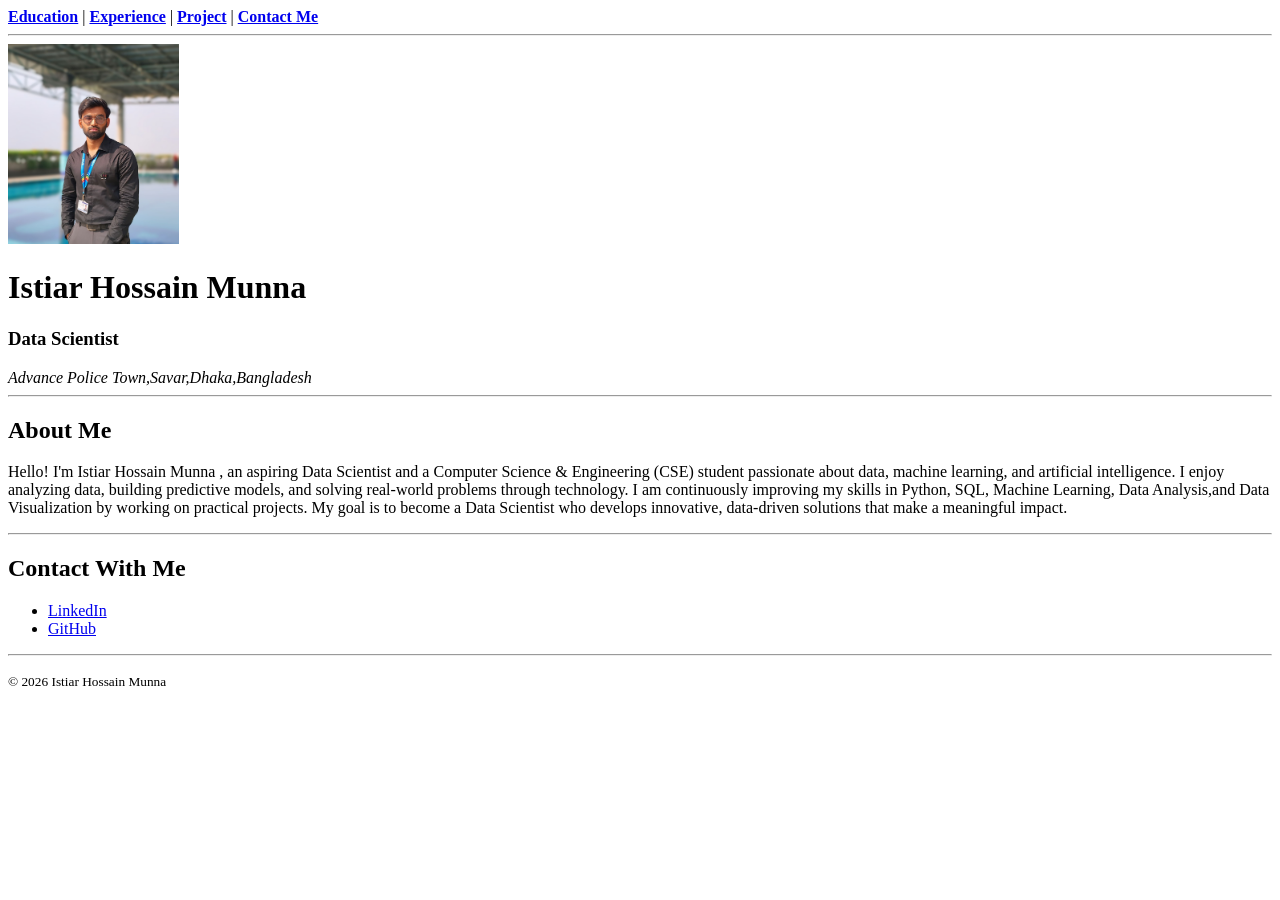
<file: portfolio/index.html>
<!DOCTYPE html>
<html lang="en">
<head>
    <meta charset="UTF-8">
    <meta name="viewport" content="width=device-width, initial-scale=1.0">
    <title>Home Page</title>
</head>
<body>
    <nav>
        <a href="html/education.html"><b>Education</b></a> |
        <a href="html/experience.html"><b>Experience</b></a> |
        <a href="html/projects.html"><b>Project</b></a> |
        <a href="html/contact.html"><b>Contact Me</b></a>
    </nav>
    <hr>
    <header>
        <img src="images/munna.jpg" alt="Profile photo of Istiar Hossain Munna ",width="200" height="200">
        <h1>Istiar Hossain Munna</h1>
        <h3><b>Data Scientist</b></h3>
        <address>Advance Police Town,Savar,Dhaka,Bangladesh</address>
    </header>
    <hr>
    <section>
        <h2>About Me</h2>
        <p>Hello! I'm Istiar Hossain Munna , an aspiring Data Scientist and a Computer Science & Engineering (CSE) student passionate about data, machine learning, and artificial intelligence. I enjoy analyzing data, building predictive models, and solving real-world problems through technology.

I am continuously improving my skills in Python, SQL, Machine Learning, Data Analysis,and Data Visualization by working on practical projects. My goal is to become a Data Scientist who develops innovative, data-driven solutions that make a meaningful impact.
</p>
    </section>
    <hr>
    <section>
        <h2>Contact With Me</h2>
        <ul>
            <li> <a href="https://www.linkedin.com/in/munna-hossain-6b780b271/">LinkedIn</a></li>
            <li><a href="https://github.com/MUNNA6633">GitHub</a></li>
            
        </ul>
    </section>
    <hr>
<footer>
    <p><small>&copy; 2026 Istiar Hossain Munna</small></p>
</footer>

   
    
</body>
</html>
</file>
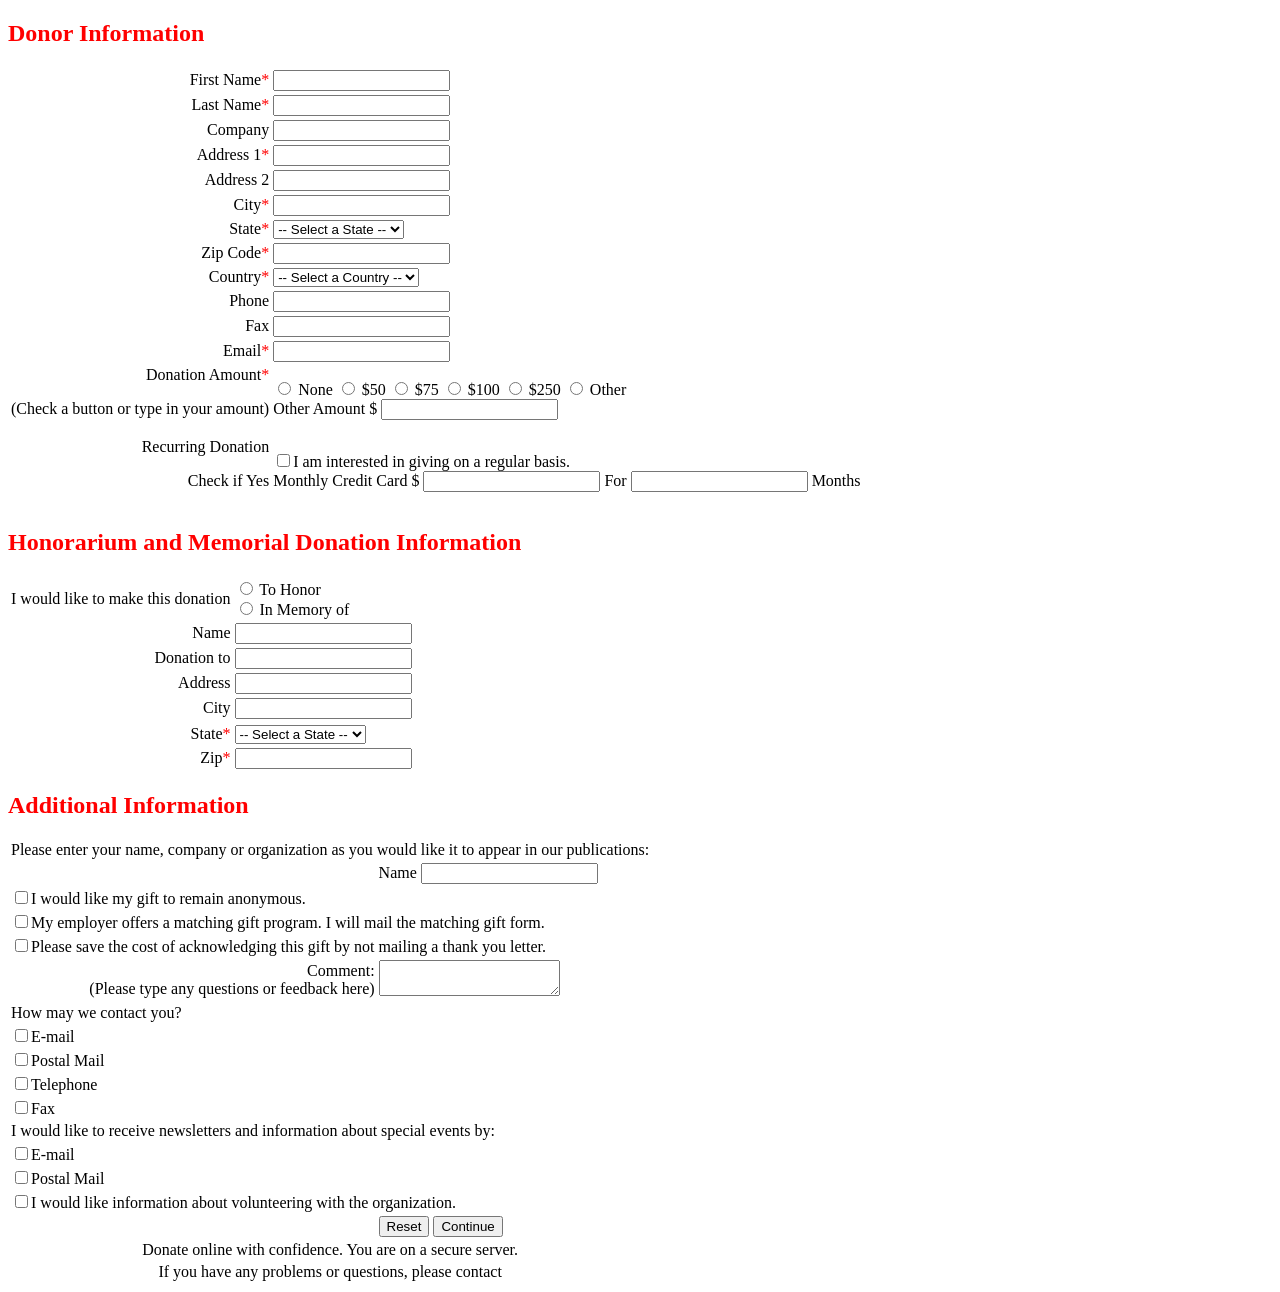
<file: lab/form.html>
<!DOCTYPE html>
<html lang="en">
<head>
    <meta charset="UTF-8">
    <meta name="viewport" content="width=device-width, initial-scale=1.0">
    <title>Form </title>
</head>

  <link rel="stylesheet" type="text/css" href="form.css">

<body>
    <form action="#" method="post">
        <div><h2>Donor Information</h2></div>
        <table>
        <tr>
          <td style="text-align: right;"><label for="firstName">First Name<span >*</span></label></td>
          <td ><input type="text" id="firstName" name="firstName" required></td>
        </tr>
        <tr>
          <td style="text-align: right;"><label for="lastName">Last Name<span >*</span></label></td>
          <td><input type="text" id="lastName" name="lastName" required></td>
        </tr>
        <tr>
            
          <td style="text-align: right;"><label for="company">Company</label></td>
          <td><input type="text" id="company" name="company"></td>
        </tr>
         <tr>
             
          <td style="text-align: right;"><label for="address1">Address 1<span>*</span></label></td>
          <td><input type="text" id="address1" name="address1"></td>
        </tr>

        <tr>
          <td style="text-align: right;"><label for="address">Address 2</label></td>
          <td><input type="text" id="address" name="address"></td>
        </tr>
         <tr>
          <td style="text-align: right;"><label for="city">City<span>*</span></label></td>
          <td><input type="text" id="city" name="city"></td>
        </tr>
        <tr>
          <td style="text-align: right;"><label for="state">State<span class="star">*</span></label><br></td>
          <td><select id="state" name="state">
              <option value="">-- Select a State --</option>
              <option value="ban">Dhaka</option>
              <option value="brazil">São Paulo</option>
              <option value="argentina">buenos-aires</option>
            </select></td>
        </tr>

         <tr>
             
          <td style="text-align: right;"><label for="zip">Zip Code<span >*</span></label></td>
          <td><input type="text" id="zip" name="zip"></td>
        </tr>

         <tr>
          <td style="text-align: right;"><label for="country">Country<span >*</span></label><br></td>
          <td><select id="country" name="country">
              <option value="">-- Select a Country --</option>
              <option value="bangladesh">Bangladesh</option>
              <option value="brazil">Brazil</option>
              <option value="argentina">Argentina</option>
            </select></td>
        </tr>
         <tr>
          <td style="text-align: right;"><label for="phone">Phone</label></td>
          <td><input type="number" id="phone" name="phone"></td>
        </tr>
         <tr>
            
          <td style="text-align: right;"><label for="fax">Fax</label></td>
          <td><input type="text" id="fax" name="fax"></td>
        </tr>
         <tr>
          <td style="text-align: right;"><label for="email">Email<span>*</span></label></td>
          <td><input type="email" id="email" name="email" required></td>
        </tr>
        
        <tr>
          <td style="text-align: right;"><label>Donation Amount<span>*</span></label><br>
        <p>(Check a button or type in your amount)</p></td>
          <td>
           <label><input type="radio" name="donationAmount" value="none" required> None</label>
      <label><input type="radio" name="donationAmount" value="50"> $50</label>
      <label><input type="radio" name="donationAmount" value="75"> $75</label>
      <label><input type="radio" name="donationAmount" value="100"> $100</label>
      <label><input type="radio" name="donationAmount" value="250"> $250</label>
      <label><input type="radio" name="donationAmount" value="other"> Other</label>
      <br>
      <label for="otherinfo">Other Amount $ <input type="number" id="otheramount" name="otheramount"></label>
          </td>
        </tr>
       
        <tr>
            <td style="text-align: right;"><label for="recurring">Recurring Donation</label><br>
            <p>Check if Yes</p></td>

            <td><input type="checkbox" name="recurring" value="recurring"">I am interested in giving on a regular basis.<br>
            <label>Monthly Credit Card $</label>
    <input type="text" id="amount-input" name="monthlyAmount">
    <label>For</label>
    <input type="text" id="months-input" name="months">
    <label>Months</label>
            </td>
       
        
    

      </table>
      <div><h2>Honorarium and Memorial Donation Information</h2></div>
      <table>
       
        <tr>
          <td><label>I would like to make this donation</label></td>
    <td ><input type="radio" name="honorType" value="honor"> To Honor</input><br>
      <input type="radio" name="honorType" value="memory"> In Memory of
    </td>
  </tr>
    <tr>
    <td style="text-align: right;"><label>Name</label></td>
    <td><input type="text" name="honorName" id="honorName"></td>
  </tr>
  <tr>
    <td style="text-align: right;"><label> Donation to</label></td>
    <td ><input type="text" name="acknowledgeTo"></td>
  </tr>
  <tr>
    <td style="text-align: right;"><label>Address</label></td>
    <td ><input type="text" name="honorAddress"></td>
  </tr>
  <tr>
    <td style="text-align: right;"><label>City</label></td>
    <td><input type="text" name="honorCity"></td>
  </tr>
  <tr>
    <tr>
       <td style="text-align: right;"><label for="state">State<span class="star">*</span></label><br></td>
          <td><select id="state" name="state">
              <option value="">-- Select a State --</option>
              <option value="ban">Dhaka</option>
              <option value="brazil">São Paulo</option>
              <option value="argentina">buenos-aires</option>
            </select></td>
    </tr>
    <tr>
       <td style="text-align: right;"><label for="zip">Zip<span >*</span></label></td>
          <td><input type="text" id="zip" name="zip"></td>
    </tr>

      </table>
      <div><h2>Additional Information</h2></div>
      <table>
        <tr>
          <td colspan="2">Please enter your name, company or organization as you would like it to appear in our publications:</td>
         
        </tr>
        <tr>
          <td></td>
          
          <td><labe for="publicationName">Name</label>
          <input type="text" id="publicationName" name="publicationName" </td>
        </tr>
        <tr>
          <td><input type="checkbox" name="anonymous" id="anonymous">I would like my gift to remain anonymous.  
          </td>
        </tr>

         <tr>
          <td colspan="2"><input type="checkbox" name="anonymous" id="matchingGift">My employer offers a matching gift program. I will mail the matching gift form.  
          </td>
        </tr>
         <tr>
          <td colspan="2"><input type="checkbox" name="anonymous" id="noThankYou">Please save the cost of acknowledging this gift by not mailing a thank you letter.     
          </td>
        </tr>
        <tr>
          <td style="text-align: right;"><label>Comment:</label><br>(Please type any questions or feedback here)</td>
          <td><textarea name="comment" id="comment"></textarea></td>
        </tr>
        <tr>
          <td><label>How may we contact you?</label></td>
        </tr>
        <tr>
         <td> <input type="checkbox" name="contact" id="contact" value="email">E-mail</td>
        </tr>
        <tr>
         <td> <input type="checkbox" name="contact" id="contact" value="postalmail">Postal Mail</td>
        </tr>
        <tr>
         <td> <input type="checkbox" name="contact" id="contact"value="telephone">Telephone</td>
        </tr>
        <tr>
         <td> <input type="checkbox" name="contact" id="contact" value="fax">Fax</td>
        </tr>
        <tr>
          <td colspan="2">I would like to receive newsletters and information about special events by:</td>
        </tr>

        </tr>
  <tr>
    <td >
      <input type="checkbox" id="newsEmail" name="newsEmail" value="email">E-mail
    </td>
  </tr>
  <tr>
    <td>
      <input type="checkbox" id="newsMail" name="newsMail" value="postalmail">Postal Mail
    </td>
  </tr>

  <tr>
    <td colspan="2">
      <input type="checkbox" id="volunteer" name="volunteer" value="org">I would like information about volunteering with the organization.
    </td>
  </tr>

   <tr>
    <td></td>
    <td>
      <button type="reset">Reset</button>
      <button type="submit">Continue</button>
    </td>
  </tr>

  <tr>
    <td style="text-align: center;" colspan="2">Donate online with confidence. You are on a secure server.</td>
  </tr>
  <tr>
    <td style="text-align: center;" colspan="2">If you have any problems or questions, please contact</td>
  </tr>



      </table>
 
    </form>
    
</body>
</html>
</file>
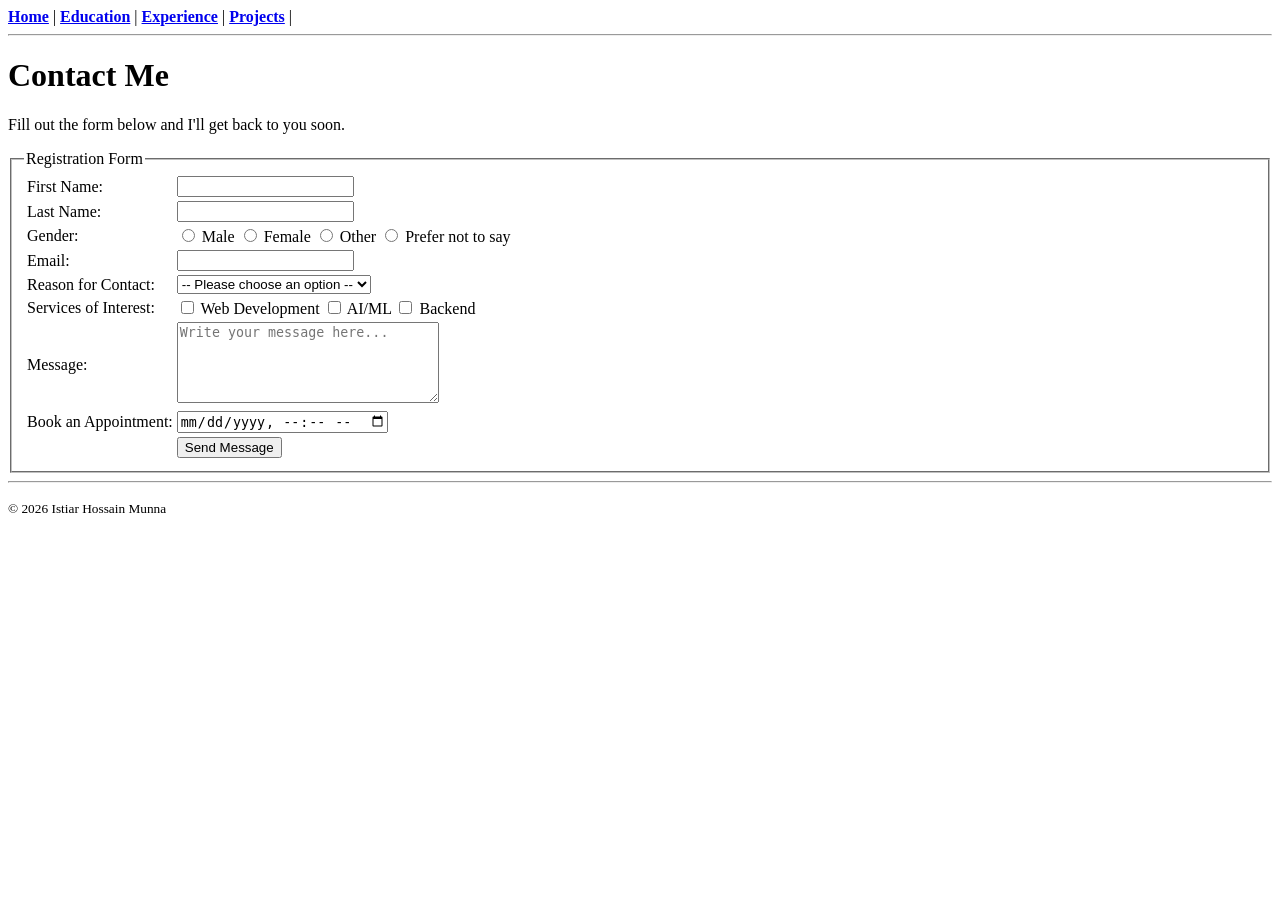
<file: portfolio/html/contact.html>
<!DOCTYPE html>
<html lang="en">
<head>
    <meta charset="UTF-8">
    <meta name="viewport" content="width=device-width, initial-scale=1.0">
    <title>Form Fill Up</title>
</head>
<body>

  <!-- ===== Navigation Bar ===== -->
  <nav>
    <a href="../index.html"><b>Home</b></a> |
    <a href="education.html"><b>Education</b></a> |
    <a href="experience.html"><b>Experience</b></a> |
    <a href="projects.html"><b>Projects</b></a> |
  </nav>

  <hr>

  <h1>Contact Me</h1>
  <p>Fill out the form below and I'll get back to you soon.</p>

  <form action="#" method="post">

    <fieldset>
      <legend>Registration Form</legend>

      <table>
        <tr>
          <td><label for="firstName">First Name:</label></td>
          <td><input type="text" id="firstName" name="firstName" required></td>
        </tr>
        <tr>
          <td><label for="lastName">Last Name:</label></td>
          <td><input type="text" id="lastName" name="lastName" required></td>
        </tr>
        <tr>
          <td><label>Gender:</label></td>
          <td>
            <label><input type="radio" name="gender" value="male"> Male</label>
            <label><input type="radio" name="gender" value="female"> Female</label>
            <label><input type="radio" name="gender" value="other"> Other</label>
            <label><input type="radio" name="gender" value="prefer-not"> Prefer not to say</label>
          </td>
        </tr>
        <tr>
          <td><label for="email">Email:</label></td>
          <td><input type="email" id="email" name="email" required></td>
        </tr>
        <tr>
          <td><label for="reason">Reason for Contact:</label><br></td>
          <td><select id="reason" name="reason">
              <option value="">-- Please choose an option --</option>
              <option value="job">Job</option>
              <option value="projects">Projects</option>
              <option value="thesis">Thesis</option>
            </select></td>
        </tr>
        <tr>
          <td><label for="reason">Services of Interest:</label></td>
          <td>
            <label><input type="checkbox" name="services" value="web-development"> Web Development</label>
            <label><input type="checkbox" name="services" value="ai-ml"> AI/ML</label>
            <label><input type="checkbox" name="services" value="backend"> Backend</label>
          </td>
        </tr>
        <tr>
          <td><label for="message">Message:</label></td>
          <td><textarea id="message" name="message" rows="5" cols="30"
              placeholder="Write your message here..."></textarea></td>
        </tr>
        <tr>
          <td><label for="appointment">Book an Appointment:</label></td>
          <td><input type="datetime-local" id="appointment" name="appointment"></td>
        </tr>
        <tr>
          <td></td>
          <td><button type="submit">Send Message</button></td>
        </tr>
      </table>
    </fieldset>
  </form>

  <hr>

  <footer>
    <p><small>&copy; 2026 Istiar Hossain Munna</small></p>
  </footer>

</body>
</html>
</file>
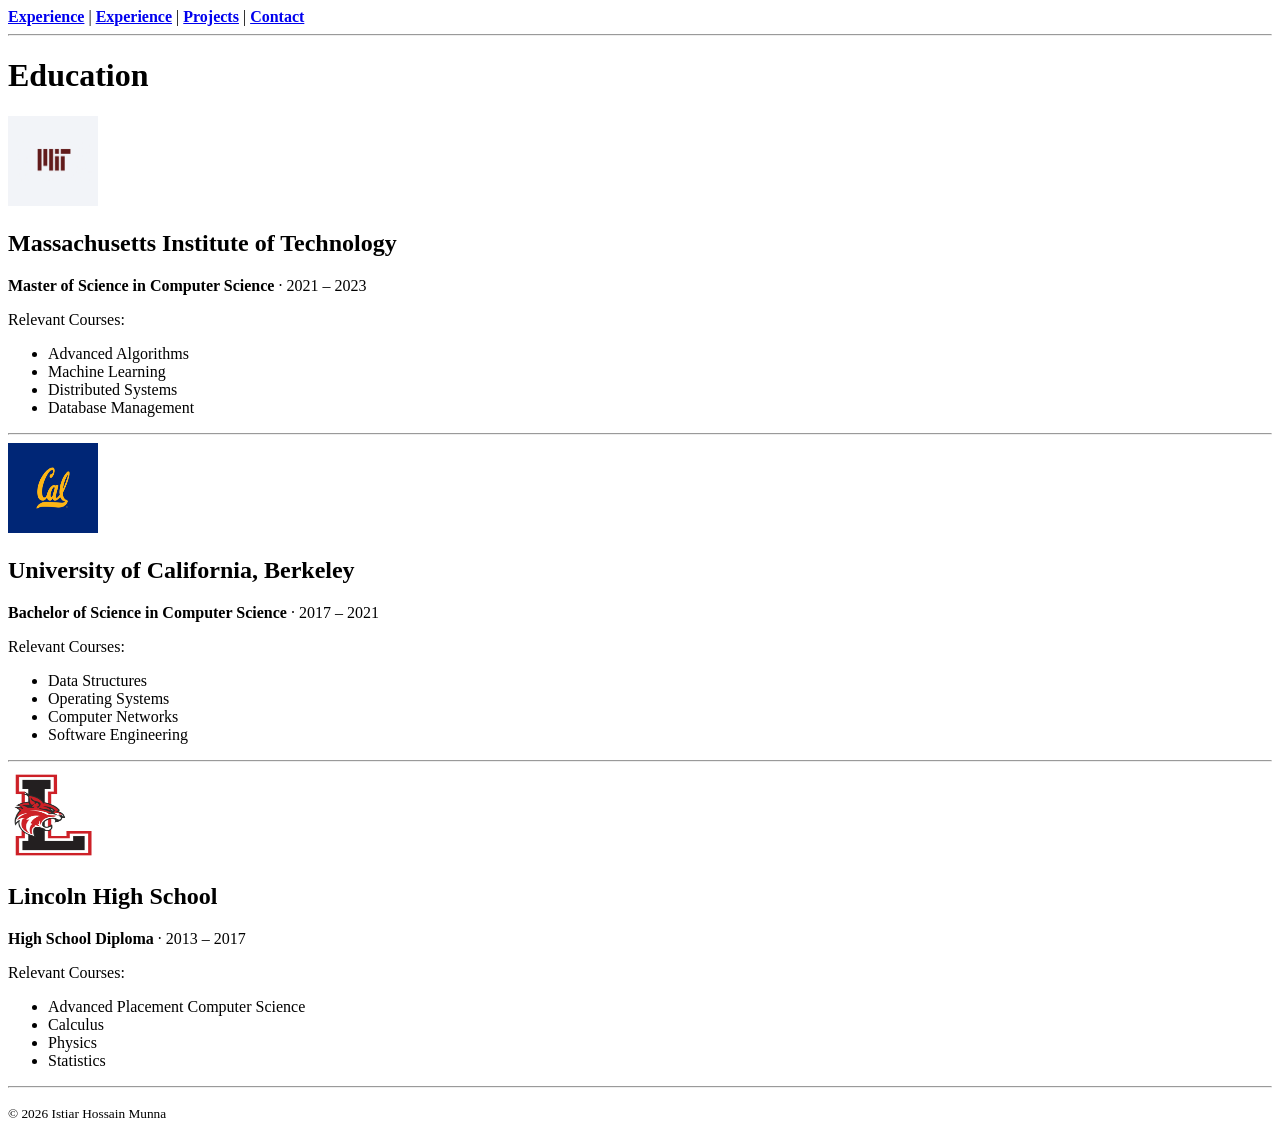
<file: portfolio/html/education.html>
<!DOCTYPE html>
<html lang="en">

<head>
  <meta charset="UTF-8">
  <meta name="viewport" content="width=device-width, initial-scale=1.0">
  <title>Education — Alex Carter</title>
</head>

<body>

  <!-- ===== Navigation Bar ===== -->
  <nav>
    <a href="../index.html"><b>Experience</b></a> |
    <a href="experience.html"><b>Experience</b></a> |
    <a href="projects.html"><b>Projects</b></a> |
    <a href="contact.html"><b>Contact</b></a>
  </nav>

  <hr>

  <h1>Education</h1>

  <!-- ===== Education 1 ===== -->
  <article>
    <img src="../images/MIT-logo.png" alt="Massachusetts Institute of Technology logo" width="90" height="90">
    <h2>Massachusetts Institute of Technology</h2>
    <p><strong>Master of Science in Computer Science</strong> &middot; 2021 – 2023</p>
    <p>Relevant Courses:</p>
    <ul>
      <li>Advanced Algorithms</li>
      <li>Machine Learning</li>
      <li>Distributed Systems</li>
      <li>Database Management</li>
    </ul>
  </article>

  <hr>

  <!-- ===== Education 2 ===== -->
  <article>
    <img src="../images/cal.webp" alt="University of California, Berkeley logo" width="90" height="90">
    <h2>University of California, Berkeley</h2>
    <p><strong>Bachelor of Science in Computer Science</strong> &middot; 2017 – 2021</p>
    <p>Relevant Courses:</p>
    <ul>
      <li>Data Structures</li>
      <li>Operating Systems</li>
      <li>Computer Networks</li>
      <li>Software Engineering</li>
    </ul>
  </article>

  <hr>

  <!-- ===== Education 3 ===== -->
  <article>
    <img src="../images/Lincoln.png" alt="Lincoln High School logo" width="90" height="90">
    <h2>Lincoln High School</h2>
    <p><strong>High School Diploma</strong> &middot; 2013 – 2017</p>
    <p>Relevant Courses:</p>
    <ul>
      <li>Advanced Placement Computer Science</li>
      <li>Calculus</li>
      <li>Physics</li>
      <li>Statistics</li>
    </ul>
  </article>

  <hr>

  <footer>
    <p><small>&copy; 2026 Istiar Hossain Munna</small></p>
  </footer>

</body>

</html>
</file>
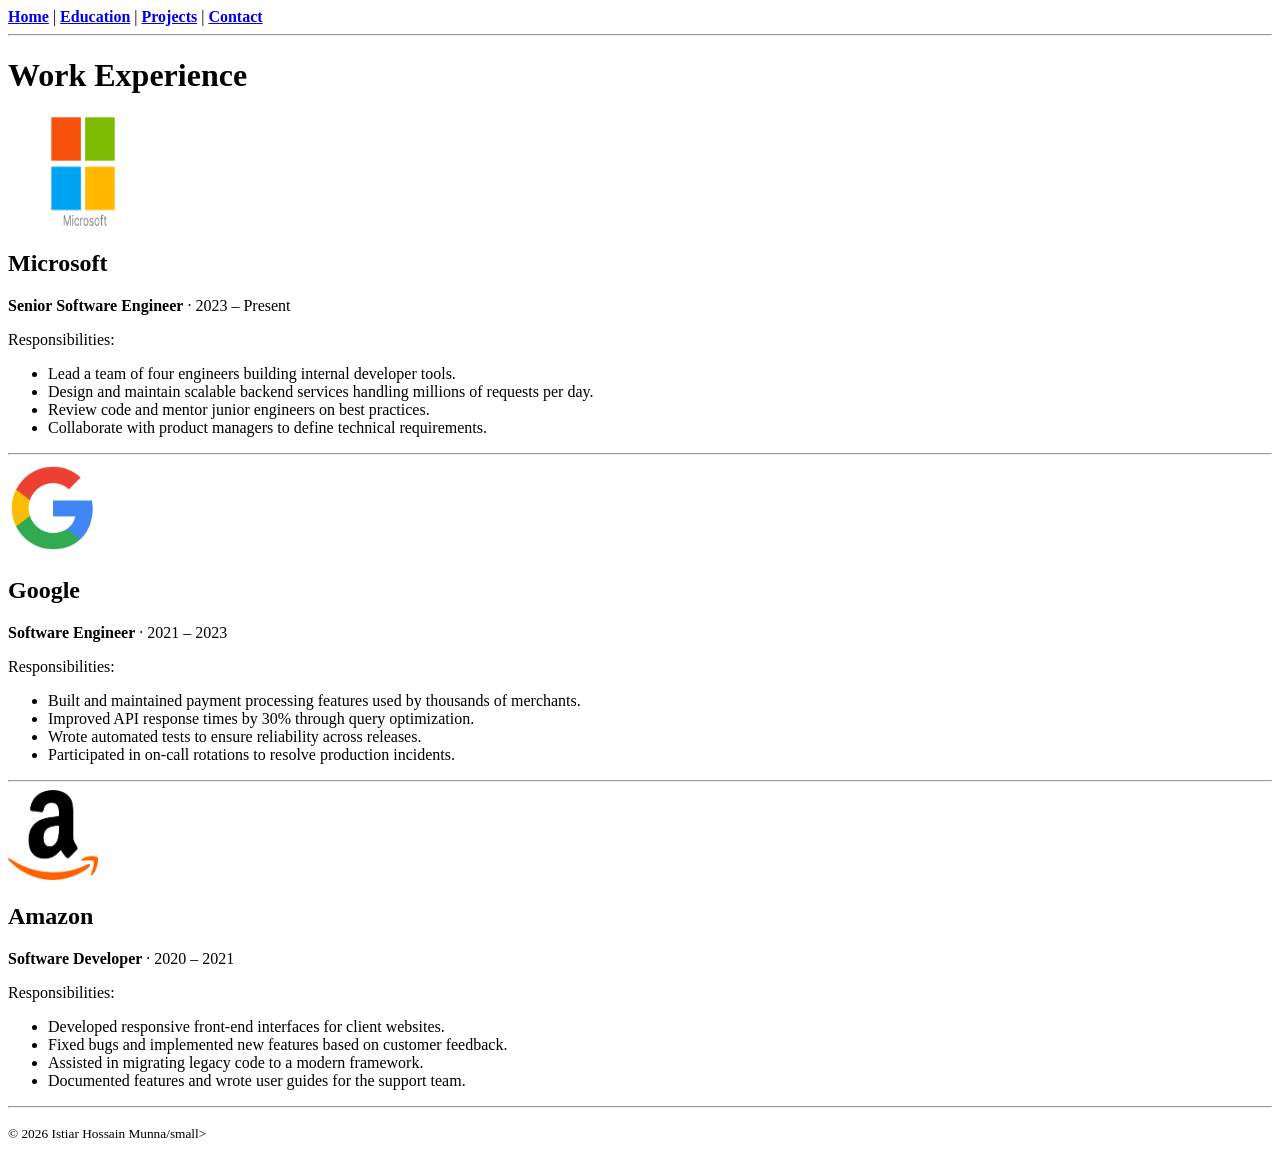
<file: portfolio/html/experience.html>
<!DOCTYPE html>
<html lang="en">

<head>
  <meta charset="UTF-8">
  <meta name="viewport" content="width=device-width, initial-scale=1.0">
  <title>Experience — Alex Carter</title>
</head>

<body>

  <!-- ===== Navigation Bar ===== -->
  <nav>
    <a href="../index.html"><b>Home</b></a> |
    <a href="education.html"><b>Education</b></a> |
    <a href="projects.html"><b>Projects</b></a> |
    <a href="contact.html"><b>Contact</b></a>
  </nav>

  <hr>

  <h1>Work Experience</h1>

  <!-- ===== Experience 1 ===== -->
  <article>
    <img src="../images/microsoft.png" alt="Google logo" width="150" height="110">
    <h2>Microsoft</h2>
    <p><strong>Senior Software Engineer</strong> &middot; 2023 – Present</p>
    <p>Responsibilities:</p>
    <ul>
      <li>Lead a team of four engineers building internal developer tools.</li>
      <li>Design and maintain scalable backend services handling millions of requests per day.</li>
      <li>Review code and mentor junior engineers on best practices.</li>
      <li>Collaborate with product managers to define technical requirements.</li>
    </ul>
  </article>

  <hr>

  <!-- ===== Experience 2 ===== -->
  <article>
    <img src="../images/Google.png" alt="Stripe logo" width="90" height="90">
    <h2>Google</h2>
    <p><strong>Software Engineer</strong> &middot; 2021 – 2023</p>
    <p>Responsibilities:</p>
    <ul>
      <li>Built and maintained payment processing features used by thousands of merchants.</li>
      <li>Improved API response times by 30% through query optimization.</li>
      <li>Wrote automated tests to ensure reliability across releases.</li>
      <li>Participated in on-call rotations to resolve production incidents.</li>
    </ul>
  </article>

  <hr>

  <!-- ===== Experience 3 ===== -->
  <article>
    <img src="../images/Amazon.jpeg" alt="Amazon logo" width="90" height="90">
    <h2>Amazon</h2>
    <p><strong>Software Developer</strong> &middot; 2020 – 2021</p>
    <p>Responsibilities:</p>
    <ul>
      <li>Developed responsive front-end interfaces for client websites.</li>
      <li>Fixed bugs and implemented new features based on customer feedback.</li>
      <li>Assisted in migrating legacy code to a modern framework.</li>
      <li>Documented features and wrote user guides for the support team.</li>
    </ul>
  </article>

  <hr>

  <footer>
    <p><small>&copy; 2026 Istiar Hossain Munna/small></p>
  </footer>

</body>

</html>
</file>
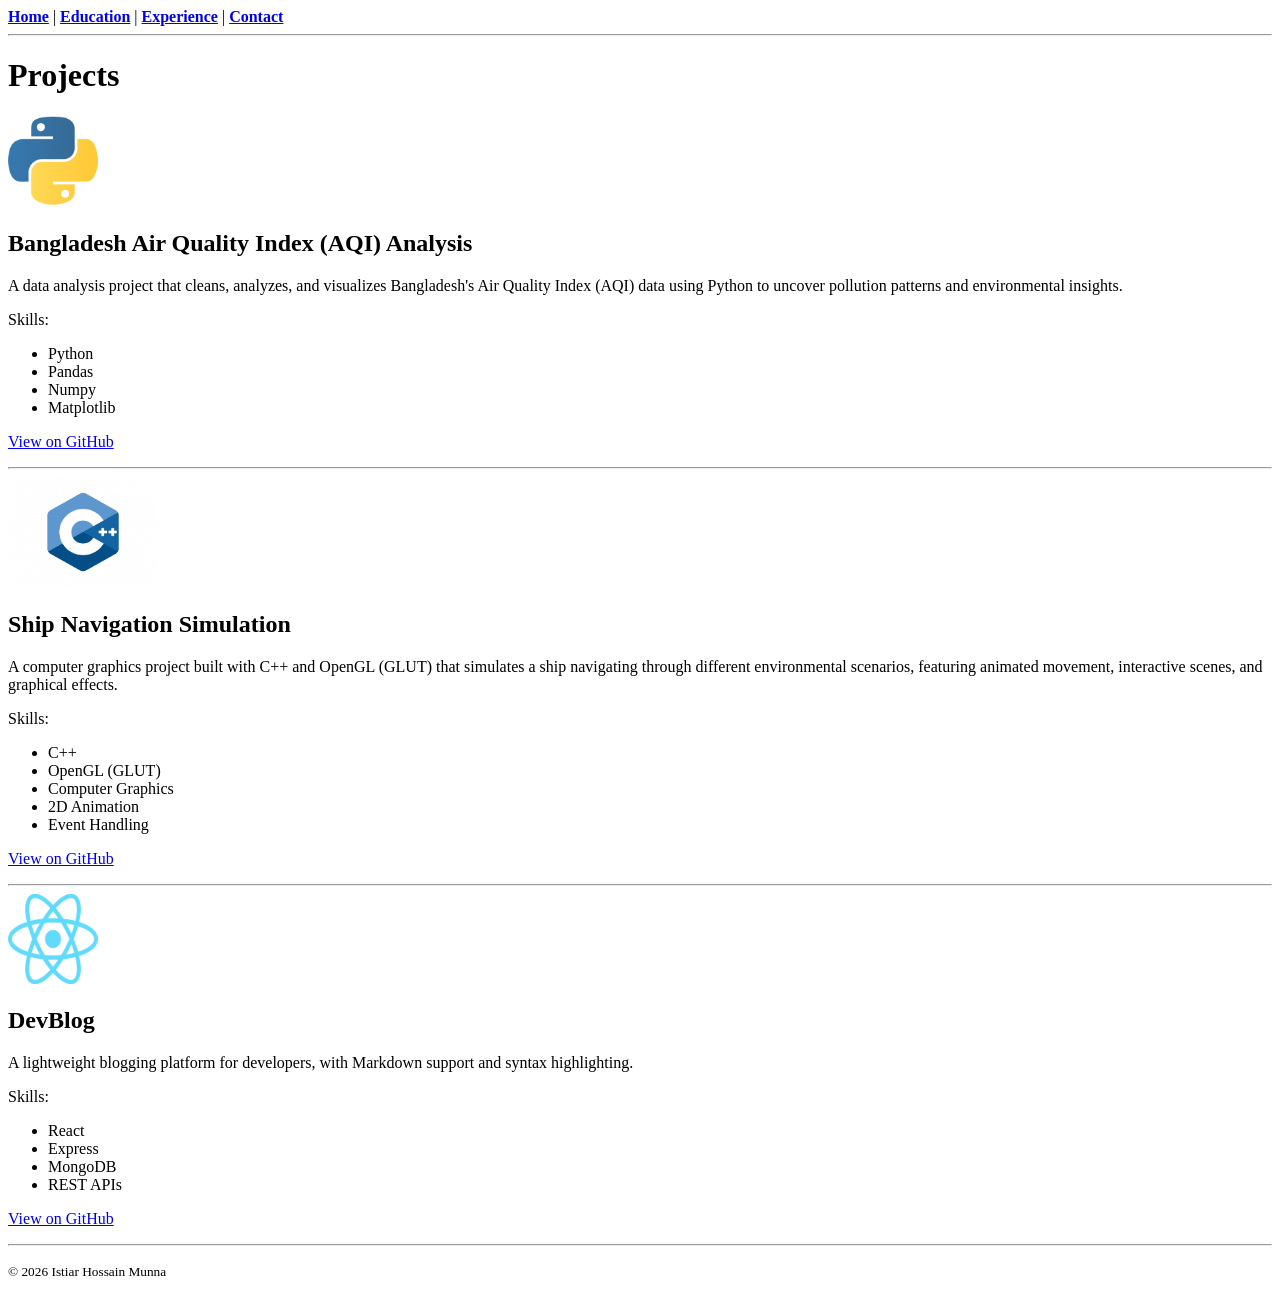
<file: portfolio/html/projects.html>
<!DOCTYPE html>
<html lang="en">

<head>
  <meta charset="UTF-8">
  <meta name="viewport" content="width=device-width, initial-scale=1.0">
  <title>Projects — Alex Carter</title>
</head>

<body>

  <!-- ===== Navigation Bar ===== -->
  <nav>
    <a href="../index.html"><b>Home</b></a> |
    <a href="education.html"><b>Education</b></a> |
    <a href="experience.html"><b>Experience</b></a> |
    <a href="contact.html"><b>Contact</b></a>
  </nav>

  <hr>

  <h1>Projects</h1>

  <!-- ===== Project 1 ===== -->
  <article>
    <img src="../images/python.png" alt="TaskFlow project logo" width="90" height="90">
    <h2>Bangladesh Air Quality Index (AQI) Analysis</h2>
    <p>A data analysis project that cleans, analyzes, and visualizes Bangladesh's Air Quality Index (AQI) data using Python to uncover pollution patterns and environmental insights.</p>
    <p>Skills:</p>
    <ul>
      <li>Python</li>
      <li>Pandas</li>
      <li>Numpy</li>
      <li>Matplotlib</li>
    </ul>
    <p><a href="https://github.com/MUNNA6633/Bangladesh-aqi-analysis">View on GitHub</a></p>
  </article>

  <hr>

  <!-- ===== Project 2 ===== -->
  <article>
    <img src="../images/cplus.jpg" alt="SnapSort project logo" width="150" height="110">
    <h2>Ship Navigation Simulation</h2>
    <p>A computer graphics project built with C++ and OpenGL (GLUT) that simulates a ship navigating through different environmental scenarios, featuring animated movement, interactive scenes, and graphical effects.</p>
    <p>Skills:</p>
    <ul>
      <li>C++</li>
      <li>OpenGL (GLUT)</li>
      <li>Computer Graphics</li>
      <li>2D Animation</li>
      <li>Event Handling</li>
    </ul>
    <p><a href="https://github.com/MUNNA6633/GLUT_PROJECT">View on GitHub</a></p>
  </article>

  <hr>

  <!-- ===== Project 3 ===== -->
  <article>
    <img src="../images/react.png" alt="DevBlog project logo" width="90" height="90">
    <h2>DevBlog</h2>
    <p>A lightweight blogging platform for developers, with Markdown support and syntax highlighting.</p>
    <p>Skills:</p>
    <ul>
      <li>React</li>
      <li>Express</li>
      <li>MongoDB</li>
      <li>REST APIs</li>
    </ul>
    <p><a href="https://github.com/yourusername/devblog">View on GitHub</a></p>
  </article>

  <hr>

  <footer>
    <p><small>&copy; 2026 Istiar Hossain Munna</small></p>
  </footer>

</body>

</html>
</file>
<file: lab/form.css>
h2 {
    color: red;
}

span
{
    color: red;
}
</file>
